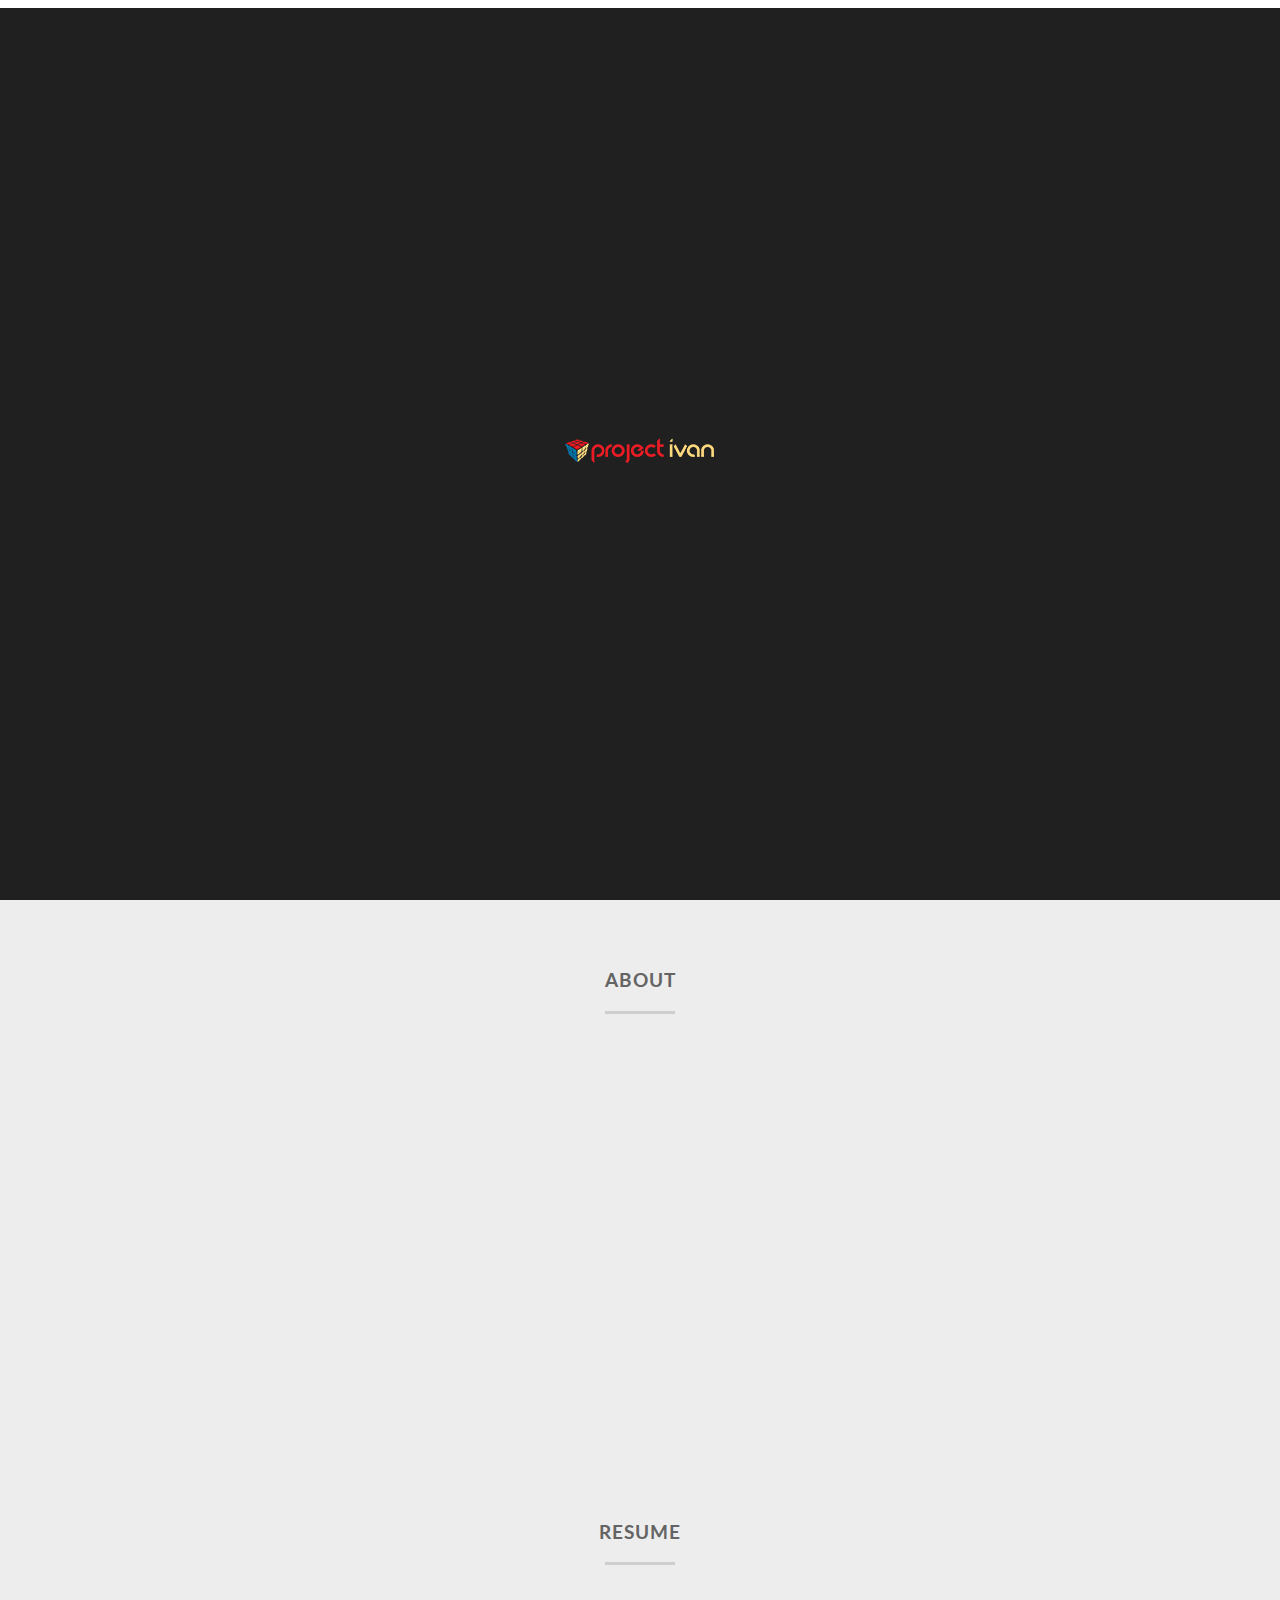
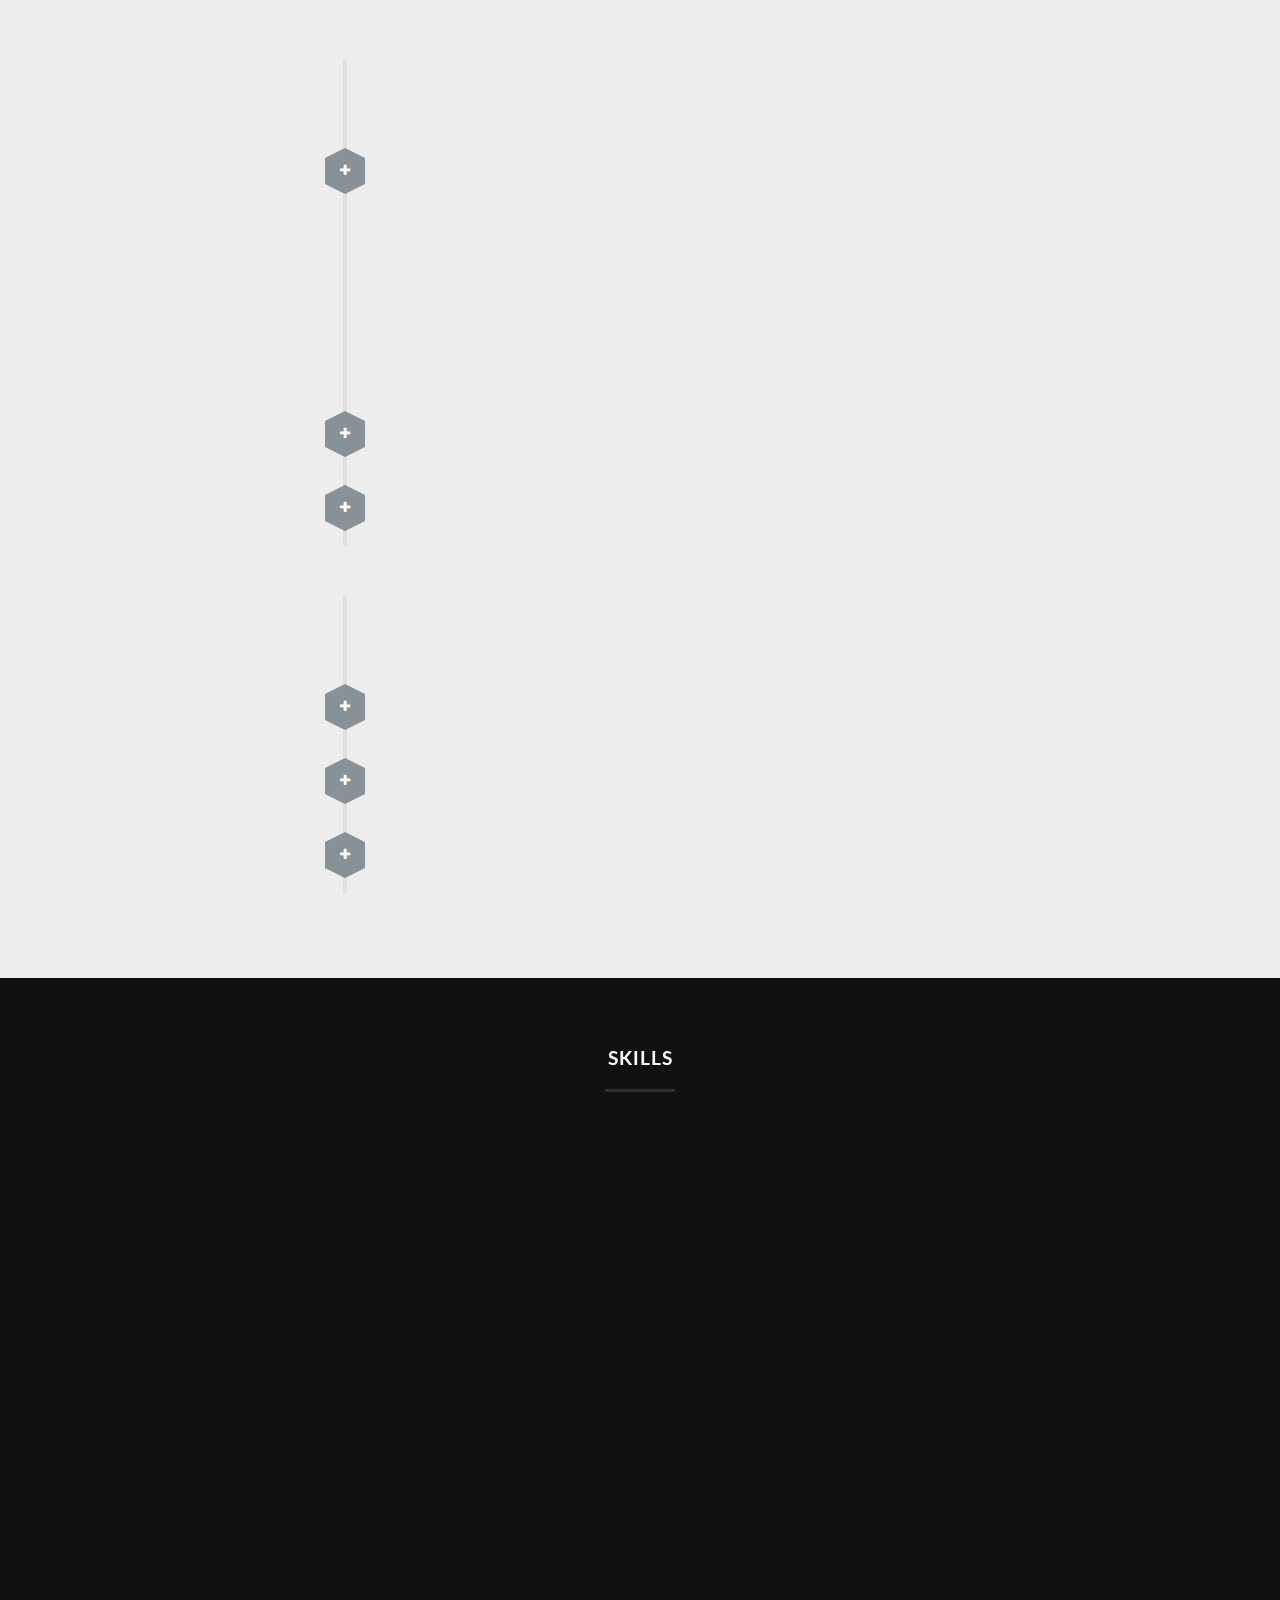
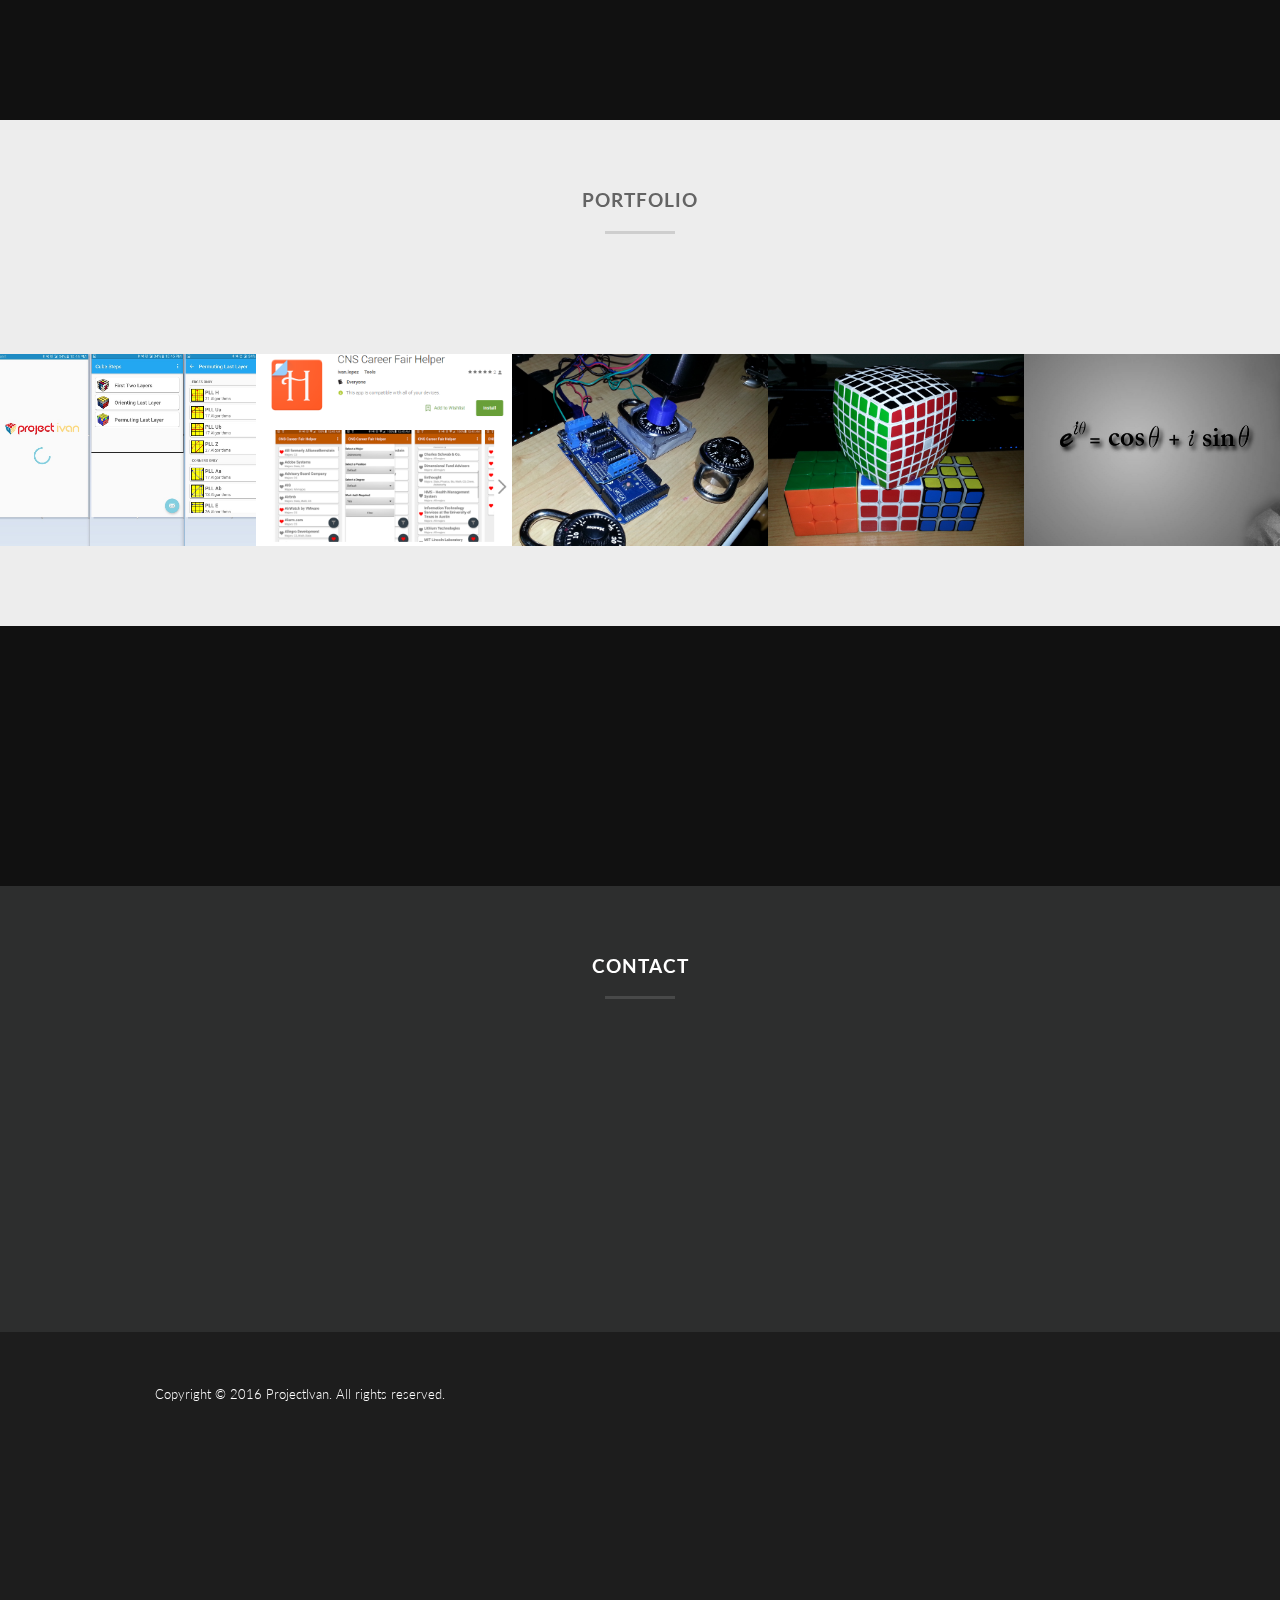
<file: index.html>
<!DOCTYPE html>
<html lang="en" class="no-js">
	<head>
		<meta charset="utf-8">
		<meta name="viewport" content="width=device-width, initial-scale=1">
		<meta name="description" content="Project-Ivan">
		<meta name="author" content="http://choco-pixel.com">
		<title>Project-Ivan</title>
		
		<!-- Stylesheets -->
		<link href="assets/css/bootstrap.min.css" rel="stylesheet">
		<link href="assets/fonts/font-awesome/css/font-awesome.min.css" rel="stylesheet">
		<link href="assets/css/bootstrapValidator.min.css" rel="stylesheet">
		<link href="assets/css/ladda-themeless.min.css" rel="stylesheet">
		<link href="assets/css/jquery.bxslider.css" rel="stylesheet">
		<link href="assets/css/animate.css" rel="stylesheet">
		<link href="assets/css/app.css" rel="stylesheet">
		
		<!-- Favicon 
		<link rel="shortcut icon" href="assets/img/favicon/favicon.ico" type="image/x-icon">
		<link rel="icon" href="assets/img/favicon/favicon.ico" type="image/x-icon">
-->
		<link rel="apple-touch-icon" sizes="57x57" href="/assets/img/favicon/apple-touch-icon-57x57.png">
		<link rel="apple-touch-icon" sizes="60x60" href="/assets/img/favicon/apple-touch-icon-60x60.png">
		<link rel="apple-touch-icon" sizes="72x72" href="/assets/img/favicon/apple-touch-icon-72x72.png">
		<link rel="apple-touch-icon" sizes="76x76" href="/assets/img/favicon/apple-touch-icon-76x76.png">
		<link rel="apple-touch-icon" sizes="114x114" href="/assets/img/favicon/apple-touch-icon-114x114.png">
		<link rel="apple-touch-icon" sizes="120x120" href="/assets/img/favicon/apple-touch-icon-120x120.png">
		<link rel="apple-touch-icon" sizes="144x144" href="/assets/img/favicon/apple-touch-icon-144x144.png">
		<link rel="apple-touch-icon" sizes="152x152" href="/assets/img/favicon/apple-touch-icon-152x152.png">
		<link rel="apple-touch-icon" sizes="180x180" href="/assets/img/favicon/apple-touch-icon-180x180.png">
		<link rel="icon" type="image/png" href="/assets/img/favicon/favicon-32x32.png" sizes="32x32">
		<link rel="icon" type="image/png" href="/assets/img/favicon/android-chrome-192x192.png" sizes="192x192">
		<link rel="icon" type="image/png" href="/assets/img/favicon/favicon-96x96.png" sizes="96x96">
		<link rel="icon" type="image/png" href="/assets/img/favicon/favicon-16x16.png" sizes="16x16">
		<link rel="manifest" href="/assets/img/favicon/manifest.json">
		<link rel="shortcut icon" href="/assets/img/favicon/favicon.ico">
		<link rel="shortcut icon" href="assets/img/favicon/favicon.ico" type="image/x-icon">
		<link rel="icon" href="assets/img/favicon/favicon.ico" type="image/x-icon">

		<meta name="msapplication-TileColor" content="#da532c">
		<meta name="msapplication-TileImage" content="/assets/img/favicon/mstile-144x144.png">
		<meta name="msapplication-config" content="/assets/img/favicon/browserconfig.xml">
		<meta name="theme-color" content="#ffffff">

		
		<!-- Respond.js IE8 support of media queries -->
		<!-- WARNING: Respond.js doesn't work if you view the page via file:// -->
		<!--[if lt IE 9]>
			<script src="assets/js/respond.min.js"></script>
		<![endif]-->
		
		<script src="assets/js/pace.min.js"></script>
		<script src="assets/js/modernizr.min.js"></script>		
	</head>
	<body data-spy="scroll" data-target="#nav" data-offset="80">
		<!-- Menu -->		
		<nav class="navbar navbar-default" role="navigation" id="nav">
		  <div class="container">
			<div class="navbar-header">
			  <button type="button" class="navbar-toggle collapsed" data-toggle="collapse" data-target="#navbar">
				<span class="sr-only">Toggle navigation</span>
				<i class="fa fa-reorder"></i>
			  </button>
			  <a class="navbar-brand" href="#">
				<img src="assets/img/logo/logo.png" alt="Logo">
			  </a>
			</div>

			<div class="collapse navbar-collapse navbar-right" id="navbar">
			  <ul class="nav navbar-nav">
				<li><a href="#home">Home <span class="sr-only">home</span></a></li>
				<li><a href="#about">About</a></li>
				<li><a href="#resume">Resume</a></li>
				<li><a href="#skills">Skills</a></li>
				<li><a href="#portfolio">Portfolio</a></li>
				<li><a href="#contact">Contact</a></li>
			  </ul>			
			</div>
		  </div>
		</nav>
		
		<!-- Main -->
		<section class="main" id="home">
			<div class="page">
				<div class="wrapper">
					<div class="container">
						<h1 class="heading">Ivan Lopez</h1>
						<p>
							{ <span class="rotate">Mathematics, Programming, Cubing</span> }
						</p>
					</div>
					<div class="arrow-down">
						<a class="scroll" href="#about" id="scroll"><i class="fa fa-angle-double-down"></i></a>
					</div>
				</div>
			</div>
		</section>
		
		<!-- About -->
		<section id="about" class="section section-solid">
			<div class="container">
				<div class="row">
					<div class="col-sm-12">
						<h3 class="section-title">About</h3>
						<div class="section-title-border"></div>
					</div>
				</div>
				
				<div class="row mt20">
					<div class="col-sm-4 wow fadeInLeft" data-wow-duration="0.7s" data-wow-delay="0s">
						<img src="assets/img/about/2.JPG" class="img-responsive about-img" />
					</div>
					<div class="col-sm-8 wow fadeInRight" data-wow-duration="0.7s" data-wow-delay="0s">
						<p class="lead">
							I'm a Mathematics student at the University of Texas Austin that loves to tinker with all kinds of challenges and puzzles.
						</p>
						<p>
						 	I'm a person that always wants to know how objects function so I'll often be caught in my thoughts trying to understand how someone could possibly 
						 	come up with that particular technology and end up just more amazed and overwhelmed the deeper I go into it. 
						<p>
						 	
						</p>
					</div>
				</div>
			</div>
		</section>
	
		
		<!-- Resume -->
		<section id="resume" class="section section-solid">
			<div class="container">
				<div class="row">
					<div class="col-sm-12">
						<h3 class="section-title">Resume</h3>
						<div class="section-title-border"></div>
					</div>
				</div>
				<div class="row">
					<div class="col-sm-12">
						<!--<p>Fusce convallis vulputate diam, eu dictum lacus imperdiet nec. Cras ac viverra nunc, ac dictum arcu. In pulvinar semper odio eu auctor. Cras sed mauris ut dolor porta feugiat.</p>-->
						<ul class="v-timeline mt50">
							<li>
								<h3 class="v-heading wow fadeInDown" data-wow-duration="0.7s" data-wow-delay="0s"><i class="fa fa-paper-plane-o"></i> Work experience</h3>
							</li>
							<li>
								<time class="v-time wow fadeInLeft" data-wow-duration="0.7s" data-wow-delay="0s" datetime="2013-04-15 13:15"><span>2015 - 2016</span></time>
								<div class="v-icon" data-toggle="collapse" data-target="#toggle-10"><i class="fa fa-plus"></i></div>
								<div class="v-label wow fadeInRight" data-wow-duration="0.7s" data-wow-delay="0s" >
									<h4><a href="#" data-toggle="collapse" data-target="#toggle-10">Software Engineer Intern/Part-Time at Telogis</a></h4>
									<p id="toggle-10" class="collapse">
										<ul>
											<li>
												Worked on developing a User Acceptance Test environment for the unit servers to avoid introducing regressions when transfering staging into production. Backend was built in C# and UI was built using AngularJS and Bootstrap. 
											</li>
											<li>
												Prepared internal package for public distribution and published <a href="https://www.npmjs.com/package/telogis-tde">telogis-tde</a> to the NPM registry.
											</li>
											<li>
												Built a web tool to generate configuration scripts for Xirgo devices. Tool uses MEAN stack.
											</li>
											<li>
												Currently working on a system to recover non-reporting units through SMS and existing communication channels. Built with C#, Node, and Node-Red.
											</li>
										</ul>
									</p>
								</div>
							</li>
							<li>
								<time class="v-time wow fadeInLeft" data-wow-duration="0.7s" data-wow-delay="0s" datetime="2013-04-15 13:15"><span>2012 - 2015</span></time>
								<div class="v-icon" data-toggle="collapse" data-target="#toggle-1"><i class="fa fa-plus"></i></div>
								<div class="v-label wow fadeInRight" data-wow-duration="0.7s" data-wow-delay="0s" >
									<h4><a href="#" data-toggle="collapse" data-target="#toggle-1">IT Specialist/Project Manager Assistant</a></h4>
									<p id="toggle-1" class="collapse">
										Oversee all technology equipment and configurations. Assist the project manager of a construction company in planning, executing and closing of various projects by building and following the project requirements while managing the constraints such as time, cost, and scope of work.
									</p>
								</div>
							</li>
							<li>
								<time class="v-time wow fadeInLeft" data-wow-duration="0.7s" data-wow-delay="0s" datetime="2013-04-15 13:15"><span>2012</span></time>
								<div class="v-icon" data-toggle="collapse" data-target="#toggle-2"><i class="fa fa-plus"></i></div>
								<div class="v-label wow fadeInRight" data-wow-duration="0.7s" data-wow-delay="0s" >
									<h4><a href="#" data-toggle="collapse" data-target="#toggle-2">Java Enterprise Edition and Frameworks Instructor</a></h4>
									<p id="toggle-2" class="collapse">
										Planned and designed the curriculum that would be taught to prospective students over a course of 5 weeks in 4-hour days. The curriculum being taught included topics such as Java SE/EE, xHTML, mySQL, AJAX, jQuery, and CSS. Performed final student evaluation and determined who passed into the second stage of the training.
									</p>
								</div>
							</li>
						</ul>
						<ul class="v-timeline mt50">
							<li>
								<h3 class="v-heading wow fadeInDown" data-wow-duration="0.7s" data-wow-delay="0s"><i class="fa fa-graduation-cap"></i> Education</h3>
							</li>
							<li>
								<time class="v-time wow fadeInLeft" data-wow-duration="0.7s" data-wow-delay="0.3s" datetime="2013-04-18"><span>2015 - Present</span></time>
								<div class="v-icon" data-toggle="collapse" data-target="#toggle-4"><i class="fa fa-plus"></i></div>
								<div class="v-label wow fadeInRight" data-wow-duration="0.7s" data-wow-delay="0.3s">
									<h4><a href="#" data-toggle="collapse" data-target="#toggle-4">University of Texas Austin</a></h4>
									<p id="toggle-4" class="collapse">
										Pursuing a Bachelor's in Mathematics with a Minor in Economics. Currently involved in various organizations such as the Mobile App
										Development group, Robotics and Automoation Society, IEEE Communication Society, among others.
									</p>
								</div>
							</li>
							<li>
								<time class="v-time wow fadeInLeft" data-wow-duration="0.7s" data-wow-delay="0.4s" datetime="2013-04-18"><span>2013 - 2014</span></time>
								<div class="v-icon" data-toggle="collapse" data-target="#toggle-5"><i class="fa fa-plus"></i></div>
								<div class="v-label wow fadeInRight" data-wow-duration="0.7s" data-wow-delay="0.4s">
									<h4><a href="#" data-toggle="collapse" data-target="#toggle-5">Palo Alto College, San Antonio</a></h4>
									<p id="toggle-5" class="collapse">
										Four semesters pursuing an Associate's Degree in <strong>Computer Science</strong>. Member of Phi Theta Kappa Honor Society, the 
										Mathematics Engineering Science Achievement group and the Science club.
										<br/><b>GPA: 4.0/4.0</b>
									</p>
								</div>
							</li>
							<li>
								<time class="v-time wow fadeInLeft" data-wow-duration="0.7s" data-wow-delay="0.4s" datetime="2013-04-18"><span>2011-2012</span></time>
								<div class="v-icon" data-toggle="collapse" data-target="#toggle-6"><i class="fa fa-plus"></i></div>
								<div class="v-label wow fadeInRight" data-wow-duration="0.7s" data-wow-delay="0.4s">
									<h4><a href="#" data-toggle="collapse" data-target="#toggle-6">Universidad Autonoma de Nuevo Leon, Mexico</a></h4>
									<p id="toggle-6" class="collapse">
										Three semesters pursuing Degree in <strong>Computer Science</strong>. Studied Japanese and German as well as the normal curriculum. 
										<br/><b>GPA: 96.24/100.00</b>
									</p>
								</div>
							</li>
						</ul>
					</div>
				</div>
			</div>
		</section>
		
		<!-- Skills -->
		<section class="section" id="skills">
			<div class="container">
				<div class="row">
					<div class="col-sm-12">
						<h3 class="section-title">Skills</h3>
						<div class="section-title-border"></div>
					</div>
				</div>
				<div class="row personal-skills">
					<div class="col-sm-8 wow fadeInLeft" data-wow-duration="0.7s" data-wow-delay="0s">
						<h4>Programming</h4>
						<h6>Angular.js</h6>
						<div class="progress">
							<div class="progress-bar" role="progressbar" aria-valuenow="65" aria-valuemin="0" aria-valuemax="100" style="width: 65%;">
								65%
							</div>
						</div>
						<h6>C#</h6>
						<div class="progress">
							<div class="progress-bar" role="progressbar" aria-valuenow="65" aria-valuemin="0" aria-valuemax="100" style="width: 65%;">
								65%
							</div>
						</div>
						<h6>Android</h6>
						<div class="progress">
							<div class="progress-bar" role="progressbar" aria-valuenow="60" aria-valuemin="0" aria-valuemax="100" style="width: 60%;">
								60%
							</div>
						</div>
						<h6>Node.js</h6>
						<div class="progress">
							<div class="progress-bar" role="progressbar" aria-valuenow="60" aria-valuemin="0" aria-valuemax="100" style="width: 60%;">
								60%
							</div>
						</div>
					</div>
					<div class="col-sm-4 wow fadeInRight" data-wow-duration="0.7s" data-wow-delay="0s">
						<h4>Knowledge</h4>
						<ul class="fa-ul skills-ul">
						  <li><i class="fa-li fa fa-check"></i>Web Development</li>
						  <li><i class="fa-li fa fa-check"></i>Machine Learning</li>
						  <li><i class="fa-li fa fa-check"></i>Image Processing</li>
						  <li><i class="fa-li fa fa-check"></i>Emacs (> vim)</li>
						  <li><i class="fa-li fa fa-check"></i>Android Studio</li>
						
						</ul>						
					</div>
				</div>
				<div class="row personal-skills">
					<div class="col-sm-8 wow fadeInLeft" data-wow-duration="0.7s" data-wow-delay="0.1s">
						<h4>Languages</h4>

						<div class="lang-container">
							<input type="text" value="100" class="dial" 
								data-width="100"
								data-height="100"
								data-fgColor="#869198"
								data-skin="tron"
								data-thickness=".2"
								data-displayPrevious=true
								data-readOnly=true>
							<p class="lang-description">English</p>
							<span class="lang-level">mastered</span>
						</div>

						<div class="lang-container">
							<input type="text" value="100" class="dial" 
								data-width="100"
								data-height="100"
								data-fgColor="#869198"
								data-skin="tron"
								data-thickness=".2"
								data-displayPrevious=true
								data-readOnly=true>
							<p class="lang-description">Spanish</p>
							<span class="lang-level">native</span>
						</div>

						<div class="lang-container">
							<input type="text" value="35" class="dial" 
								data-width="100"
								data-height="100"
								data-fgColor="#869198"
								data-skin="tron"
								data-thickness=".2"
								data-displayPrevious=true
								data-readOnly=true
								data-bgColor="#fff">
							<p class="lang-description">Japanese</p>
							<span class="lang-level">basic</span>
						</div>
						
					</div>
					<div class="col-sm-4 wow fadeInRight" data-wow-duration="0.7s" data-wow-delay="0.1s">
						<h4>Hobbies</h4>
						<ul class="fa-ul skills-ul">
						  <li><i class="fa-li fa fa-fire"></i>Competitive Programming</li>
						  <li><i class="fa-li fa fa-cube"></i>Speedsolve cubing</li>
						  <li><i class="fa-li fa fa-flash"></i>Solving puzzles</li>
						</ul>	
					</div>
				</div>
			</div>
		</section>
		
		<!-- Portfolio -->
		<section id="portfolio" class="section section-solid">
			<div class="container">
				<div class="row">
					<div class="col-sm-12">
						<h3 class="section-title">Portfolio</h3>
						<div class="section-title-border"></div>
					</div>
				</div>
				<div class="row wow fadeInDown" data-wow-duration="0.7s" data-wow-delay="0s">
					<div class="col-sm-12 text-center">
						<ul id="filter" class="list-inline filter-tags">
							<li><a href="#" class="btn btn-sm btn-theme-inverse active" data-group="all">All</a></li>
							<li><a href="#" class="btn btn-sm btn-theme-inverse" data-group="web">Web</a></li>
							<li><a href="#" class="btn btn-sm btn-theme-inverse" data-group="android">Android</a></li>
							<li><a href="#" class="btn btn-sm btn-theme-inverse" data-group="arduino">Arduino</a></li>
							<li><a href="#" class="btn btn-sm btn-theme-inverse" data-group="other">Other</a></li>
						</ul>
					</div>
				</div>
			</div>
			<div class="GITheWall">
				<ul id="portfolio-container" class="text-center wow fadeInDown" data-wow-duration="0.7s" data-wow-delay="0s">
					<li class="portfolio-item" data-groups='["all", "android"]' data-contenttype="ajax" data-href="assets/ajax/speedsolver_trainer.html">
						<figure>
							<div class="portfolio-img">
								<a href="#" class="overlay">
									<span class="title">Speedsolve Trainer</span>
									<span class="category">android</span>
								</a>
								<img src="assets/img/portfolio/speedsolver_trainer.jpg" alt="" class="img-responsive">
							</div>
						</figure>
					</li>
					<li class="portfolio-item" data-groups='["all", "android"]' data-contenttype="ajax" data-href="assets/ajax/cns_fair_helper.html">
						<figure>
							<div class="portfolio-img">
								<a href="#" class="overlay">
									<span class="title">CNS Career Fair Helper</span>
									<span class="category">android</span>
								</a>
								<img src="assets/img/portfolio/cns_fair_helper.jpg" alt="" class="img-responsive">
							</div>
						</figure>
					</li>
					<li class="portfolio-item" data-groups='["all", "arduino"]' data-contenttype="ajax" data-href="assets/ajax/mstr_crckr.html">
						<figure>
							<div class="portfolio-img">
								<a href="#" class="overlay">
									<span class="title">MSTR CRCKR</span>
									<span class="category">arduino</span>
								</a>
								<img src="assets/img/portfolio/1.jpg" alt="" class="img-responsive">
							</div>
						</figure>
					</li>
					<li class="portfolio-item" data-groups='["all", "web", "other"]' data-contenttype="ajax" data-href="assets/ajax/rubiks_solver.html">
						<figure>
							<div class="portfolio-img">
								<a href="#" class="overlay">
									<span class="title">Rubik's Cube Solver</span>
									<span class="category">web, other</span>
								</a>
								<img src="assets/img/portfolio/2.jpg" alt="" class="img-responsive">
							</div>
						</figure>
					</li>
					<!--
					<li class="portfolio-item" data-groups='["all", "arduino"]' data-contenttype="ajax" data-href="assets/ajax/2.html">
						<figure>
							<div class="portfolio-img">
								<a href="#" class="overlay">
									<span class="title">MSTR CRCKR</span>
									<span class="category">Arduino</span>
								</a>
								<img src="assets/img/portfolio/4.jpg" alt="" class="img-responsive">
							</div>
						</figure>
					</li>
					<li class="portfolio-item" data-groups='["all", "app"]' data-contenttype="ajax" data-href="assets/ajax/1.html">
						<figure>
							<div class="portfolio-img">
								<a href="#" class="overlay">
									<span class="title">No Peeking!</span>
									<span class="category">app</span>
								</a>
								<img src="assets/img/portfolio/5.jpg" alt="" class="img-responsive">
							</div>
						</figure>
					</li>
					<li class="portfolio-item" data-groups='["all", "app"]' data-contenttype="ajax" data-href="assets/ajax/2.html">
						<figure>
							<div class="portfolio-img">
								<a href="#" class="overlay">
									<span class="title">Solve that matrix!</span>
									<span class="category">app</span>
								</a>
								<img src="assets/img/portfolio/6.jpg" alt="" class="img-responsive">
							</div>
						</figure>
					</li>
					<li class="portfolio-item" data-groups='["all", "branding"]' data-contenttype="ajax" data-href="assets/ajax/1.html">
						<figure>
							<div class="portfolio-img">
								<a href="#" class="overlay">
									<span class="title">Donec accumsan</span>
									<span class="category">branding</span>
								</a>
								<img src="assets/img/portfolio/7.jpg" alt="" class="img-responsive">
							</div>
						</figure>
					</li>
					<li class="portfolio-item" data-groups='["all", "web"]' data-contenttype="ajax" data-href="assets/ajax/2.html">
						<figure>
							<div class="portfolio-img">
								<a href="#" class="overlay">
									<span class="title">Arcu id porta</span>
									<span class="category">web</span>
								</a>
								<img src="assets/img/portfolio/8.jpg" alt="" class="img-responsive">
							</div>
						</figure>
					</li>
				-->
					<li class="portfolio-item" data-groups='["all", "other"]' data-contenttype="ajax" data-href="assets/ajax/project_euler.html">
						<figure>
							<div class="portfolio-img">
								<a href="#" class="overlay">
									<span class="title">ProjectEuler problems</span>
									<span class="category">other</span>
								</a>
								<img src="assets/img/portfolio/9.jpg" alt="" class="img-responsive">
							</div>
						</figure>
					</li>
				</ul>
			</div>

			<!-- // More button doesn't work
			<div class="container">
				<div class="row">
					<div class="col-sm-12 text-center">
						<a href="#" class="btn btn-theme-inverse mt40 wow fadeInDown" data-wow-duration="0.7s" data-wow-delay="0.5s" id="portfolio-more">More</a>
					</div>
				</div>
			</div>
		-->
		</section>
		
		<!-- Facts -->
		<section id="facts" class="section">
			<div class="container">
				<div class="row text-center wow fadeInDown" data-wow-duration="0.7s" data-wow-delay="0s">
					<div class="col-sm-3">
						<h1 class="counter">3</h1>
						<p>years experience</p>
					</div>
					<div class="col-sm-3">
						<h1 class="counter">23</h1>
						<p>projects worked on</p>
					</div>
					<div class="col-sm-3">
						<h1 class="counter">8</h1>
						<p>online courses</p>
					</div>
					<div class="col-sm-3">
						<h1 class="counter">79</h1>
						<p>problems solved</p>
					</div>
				</div>
			</div>
		</section>
		
		<!-- Contact -->
		<section id="contact" class="section">
			<div class="container">
				<div class="row">
					<div class="col-sm-12">
						<h3 class="section-title">Contact</h3>
						<div class="section-title-border"></div>
					</div>
				</div>
				<div class="row">
					<div class="col-sm-6 wow fadeInLeft" data-wow-duration="0.7s" data-wow-delay="0s">
						<p>
							<strong>Like my work? Would like to work together? Have an interesting idea that you'd like to see developed?</strong>
							<br/>
							Leave me a message and I'll get back to you as soon as possible!
							<br/>
							<br/>
							Be sure to grab a copy of my resume <a href="assets/files/Ivan Lopez Resume.pdf" target="_blank">here</a>!

						</p>
						<ul class="list-contacts">
							<li><i class="fa fa-envelope-o"></i> <a href="mailto:projectivan1@gmail.com">projectivan1@gmail.com</a></li>
						</ul>
					</div>
					<div class="col-sm-6 wow fadeInRight" data-wow-duration="0.7s" data-wow-delay="0s">
						<div class="social">
							<a href="http://google.com/+IvanLopezProject" class="btn btn-theme"><i class="fa fa-google-plus"></i></a> 
							<a href="https://www.linkedin.com/in/ivan-f-lopez" class="btn btn-theme"><i class="fa fa-linkedin"></i></a>
						</div>
					</div>
					
				</div>
			</div>
		</section>
		
		<footer>
			<div class="container">
				<div class="row">
					<div class="col-sm-6">Copyright &copy; 2016 ProjectIvan. All rights reserved.</div>
				</div>
				<div class="col-sm-6 wow fadeInRight" data-wow-duration="0.7s" data-wow-delay="0s">
					<img src="assets/img/logo/bottom_logo_2.png" alt="" class="img-responsive">
				</div>
			</div>
		</footer>
		
		<!-- jQuery (necessary for Bootstrap's JavaScript plugins) -->
		<script src="assets/js/jquery.min.js"></script>
		<!-- Include all compiled plugins (below), or include individual files as needed -->
		<script src="assets/js/bootstrap.min.js"></script>
		<script src="assets/js/jquery.backstretch.min.js"></script>
		<script src="assets/js/bootstrapValidator.min.js"></script>
		<script src="assets/js/validator/emailAddress.js"></script>
		<script src="assets/js/spin.min.js"></script>
		<script src="assets/js/ladda.min.js"></script>
		<script src="assets/js/retina.min.js"></script>
		<script src="assets/js/masonry.pkgd.min.js"></script>
		<script src="assets/js/imagesloaded.pkgd.min.js"></script>
		<script src="assets/js/jquery.shuffle.min.js"></script>
		<script src="assets/js/jquery.bxslider.min.js"></script>
		<script src="assets/js/waypoints.min.js"></script>
		<script src="assets/js/jquery.counterup.min.js"></script>
		<script src="assets/js/jQuery.GI.TheWall.min.js"></script>
		<script src="assets/js/twitterFetcher.min.js"></script>
		<script src="assets/js/jquery.simple-text-rotator.min.js"></script>
		<script src="assets/js/jquery.throttledresize.js"></script>
		<script src="assets/js/wow.min.js"></script>
		<script src="assets/js/jquery.knob.min.js"></script>
		<script src="assets/js/jquery.scrollTo.min.js"></script>
		<script src="assets/js/app.js"></script>
	</body>
</html>
</file>
<file: assets/css/app.css>
@import url('https://fonts.googleapis.com/css?family=Lato:300,400,700,900');
/* colors */
/* ---------------------------------------------------------
 *	General
 *  --------------------------------------------------------- */
::selection {
  color: #fff;
  background: #696969;
}
::-moz-selection {
  color: #fff;
  background: #696969;
}
html {
  height: 100%;
  -ms-text-size-adjust: 100%;
  -webkit-text-size-adjust: 100%;
}
body {
  position: relative;
  height: 100%;
  max-width: 100%;
  background: #2c2c2c;
  font-family: 'Lato', sans-serif;
  font-weight: 300;
  font-size: 16px;
  color: #fff;
  line-height: 1.6em;
  padding-left: 0 !important;
  -webkit-font-smoothing: antialiased;
  -moz-osx-font-smoothing: grayscale;
  -webkit-overflow-scrolling: touch;
}
h1,
h2,
h3,
h4,
h5,
h6 {
  font-family: 'Lato', sans-serif;
  font-weight: 300;
  color: #fff;
}
h1 {
  font-size: 40px;
}
h3 {
  font-weight: 400;
}
h4 {
  font-weight: 400;
  font-size: 20px;
}
p {
  margin-bottom: 20px;
  font-size: 16px;
}
a {
  color: #869198;
  word-wrap: break-word;
  -webkit-transition: color 0.1s ease-in, background 0.1s ease-in;
  -moz-transition: color 0.1s ease-in, background 0.1s ease-in;
  -ms-transition: color 0.1s ease-in, background 0.1s ease-in;
  -o-transition: color 0.1s ease-in, background 0.1s ease-in;
  transition: color 0.1s ease-in, background 0.1s ease-in;
}
ul {
  list-style-type: square;
}
a:hover,
a:focus {
  color: #99a2a9;
  text-decoration: none;
  outline: 0;
}
a:before,
a:after {
  -webkit-transition: color 0.1s ease-in, background 0.1s ease-in;
  -moz-transition: color 0.1s ease-in, background 0.1s ease-in;
  -ms-transition: color 0.1s ease-in, background 0.1s ease-in;
  -o-transition: color 0.1s ease-in, background 0.1s ease-in;
  transition: color 0.1s ease-in, background 0.1s ease-in;
}
/* ---------------------------------------------------------
 *	Helper classes
 *  --------------------------------------------------------- */
.mt20 {
  margin-top: 20px;
}
.mt30 {
  margin-top: 30px;
}
.mt40 {
  margin-top: 40px;
}
.mt50 {
  margin-top: 50px;
}
.mt60 {
  margin-top: 60px;
}
.mt70 {
  margin-top: 70px;
}
/* ---------------------------------------------------------
 *	Header
 * --------------------------------------------------------- */
.intro-header {
  width: 100%;
  height: 70px;
  display: block;
  padding-left: 5%;
  padding-right: 5%;
  position: absolute;
  margin-top: 15px;
  z-index: 2001;
}
/* Small devices (tablets, 768px and up) */
@media (min-width: 768px) {
  .intro-header {
    padding-left: 10%;
    padding-right: 10%;
  }
}
.intro-header .col-md-6:first-child {
  float: left;
}
/* Page Header */
.section-page-header {
  padding: 95px 0 45px;
  text-align: center;
}
.section-page-header h1 {
  font-weight: 700;
  text-transform: uppercase;
}
.section-page-header p {
  zoom: 1;
  filter: alpha(opacity=61);
  -webkit-opacity: 0.61;
  -moz-opacity: 0.61;
  opacity: 0.61;
}
.section-page-header a {
  color: #d6dadc;
  zoom: 1;
  filter: alpha(opacity=61);
  -webkit-opacity: 0.61;
  -moz-opacity: 0.61;
  opacity: 0.61;
}
.section-page-header a:hover,
.section-page-header a:focus {
  zoom: 1;
  filter: alpha(opacity=81);
  -webkit-opacity: 0.81;
  -moz-opacity: 0.81;
  opacity: 0.81;
}
/* ---------------------------------------------------------
 *	Body
 * --------------------------------------------------------- */
/* 
 * Sections
 * --------------------------------------------------------- */
.section {
  z-index: 2000;
  padding: 50px 0;
  background-color: rgba(0, 0, 0, 0.6);
}
.section-title {
  margin: 0 0 20px;
  text-align: center;
  font-size: 19px;
  letter-spacing: 1px;
  text-transform: uppercase;
  font-weight: 700;
}
.section-title-border {
  width: 70px;
  height: 3px;
  background: rgba(255, 255, 255, 0.13);
  margin: 0 auto 35px;
}
.section-solid {
  background: #ededed;
  color: #646464;
}
.section-solid h1,
.section-solid h2,
.section-solid h3,
.section-solid h4,
.section-solid h5,
.section-solid h6 {
  color: #646464;
}
.section-solid .section-title-border {
  background: rgba(0, 0, 0, 0.13);
}
.section-solid-white {
  background: #fff;
  color: #646464;
}
.section-solid-white h1,
.section-solid-white h2,
.section-solid-white h3,
.section-solid-white h4,
.section-solid-white h5,
.section-solid-white h6 {
  color: #646464;
}
.section-solid-white .section-title-border {
  background: rgba(0, 0, 0, 0.13);
}
/* Small devices (tablets, 768px and up) */
@media (min-width: 768px) {
  .section {
    padding: 70px 0;
  }
  .section-title-border {
    margin: 0 auto 45px;
  }
}
/* ---------------------------------------------------------
 *	Footer
 * --------------------------------------------------------- */
footer {
  background: #1d1d1d;
  padding: 30px 0 40px;
  font-size: 13px;
}
footer div[class*="col-"] {
  text-align: center;
}
p.copyright {
  margin-top: 20px;
  color: #fff;
  text-align: center;
  font-size: 14px;
}
/* 
 * Social icons
 * --------------------------------------------------------- */
.social {
  font-size: 14px;
  margin-top: 15px;
}
.social a {
  font-size: 1.1em;
  padding: 0 0.3em;
  border: 1px solid #fff;
  margin: 0 5px;
  width: 30px;
  height: 30px;
  display: inline-block;
  line-height: 28px;
}
/* Small devices (tablets, 768px and up) */
@media (min-width: 768px) {
  footer {
    padding: 50px 0 40px;
  }
  footer div[class*="col-"] {
    text-align: left;
  }
  footer .text-right {
    text-align: right !important;
  }
  .social {
    margin-top: 0;
  }
}
/* ---------------------------------------------------------
 *	Menu button
 * --------------------------------------------------------- */
#menuToggle {
  display: block;
  text-align: center;
  font-size: 14px;
  color: #ffffff;
  width: 40px;
  height: 40px;
  line-height: 40px;
  cursor: pointer;
  background: rgba(0, 0, 0, 0.25);
  -webkit-transition: all 0.1s ease-in-out;
  -moz-transition: all 0.1s ease-in-out;
  -ms-transition: all 0.1s ease-in-out;
  -o-transition: all 0.1s ease-in-out;
  transition: all 0.1s ease-in-out;
}
#menuToggle:hover {
  color: #ffffff;
  background: rgba(0, 0, 0, 0.2);
  -webkit-transition: all 0.1s ease-in-out;
  -moz-transition: all 0.1s ease-in-out;
  -ms-transition: all 0.1s ease-in-out;
  -o-transition: all 0.1s ease-in-out;
  transition: all 0.1s ease-in-out;
}
/* ---------------------------------------------------------
 *	Pricing table
 * --------------------------------------------------------- */
.pricing-table {
  background: #fff;
  text-align: center;
  font-size: 14px;
}
.pricing-table .pricing-table-header {
  background: #303131;
  color: #fff !important;
  padding: 18px 0;
  margin: 0;
  font-size: 18px;
}
.pricing-table .pricing-table-features {
  list-style-type: none;
  padding: 0;
}
.pricing-table .pricing-table-features li {
  padding: 10px 0;
  border-bottom: 1px solid #eff0f0;
}
.pricing-table .pricing-table-features .price {
  font-weight: bold;
  font-size: 52px;
  padding: 30px 0;
}
.pricing-table .pricing-table-features .price sup {
  font-size: 20px;
  top: -20px;
}
.pricing-table .pricing-table-features .price sub {
  font-size: 13px;
  bottom: -2px;
}
.pricing-table .pricing-table-features .action {
  padding: 20px 0;
}
/* ---------------------------------------------------------
 *	Vertical timeline
 * --------------------------------------------------------- */
.v-timeline {
  padding: 0;
  list-style: none;
  position: relative;
}
/* The line */
.v-timeline:before {
  content: '';
  position: absolute;
  top: 0;
  bottom: 0;
  width: 4px;
  background: #e0e0e0;
  left: 20%;
  margin-left: -6px;
}
/* The date/time */
.v-timeline > li .v-time {
  display: block;
  width: 25%;
  padding-right: 100px;
  position: absolute;
}
.v-timeline > li .v-time span {
  display: block;
  text-align: right;
  font-size: 16px;
  color: #999;
}
/* heading */
.v-timeline > li > .v-heading {
  margin-bottom: 50px;
  position: relative;
  margin-left: 80px;
  background: #869198;
  padding: 11px 15px;
  color: #fff;
  margin: 0 0 45px 0;
  line-height: 1.4;
  font-size: 17px;
}
.v-timeline > li > .v-heading [class*="fa-"] {
  margin-right: 6px;
}
/* Right content */
.v-timeline > li .v-label {
  margin: 0 0 15px 25%;
  padding: 20px 30px;
  font-weight: 300;
  line-height: 1.4;
  position: relative;
  background: #fff;
}
.v-timeline > li .v-label p {
  font-size: 14px;
  line-height: 24px;
  margin-top: 10px;
  margin-bottom: 0;
}
.v-timeline > li .v-label h4 {
  margin: 0;
  font-size: 17px;
}
/* The triangle */
.v-timeline > li .v-label:after {
  right: 100%;
  border: solid transparent;
  content: " ";
  height: 0;
  width: 0;
  position: absolute;
  pointer-events: none;
  border-right-color: #fff;
  border-width: 10px;
  top: 10px;
}
/* The icons */
.v-timeline > li .v-icon {
  width: 40px;
  height: 26px;
  speak: none;
  font-style: normal;
  font-weight: normal;
  font-variant: normal;
  text-transform: none;
  font-size: 13px;
  line-height: 24px;
  -webkit-font-smoothing: antialiased;
  position: absolute;
  color: #fff;
  background: #666;
  text-align: center;
  left: 20%;
  margin: 7px 0 0 -24px;
  background-color: #869198;
}
.v-timeline > li .v-icon:before,
.v-timeline > li .v-icon:after {
  content: "";
  position: absolute;
  width: 0;
  left: 0;
  border-left: 20px solid transparent;
  border-right: 20px solid transparent;
}
.v-timeline > li .v-icon:before {
  bottom: 100%;
  border-bottom: 10px solid #869198;
}
.v-timeline > li .v-icon:after {
  top: 100%;
  width: 0;
  border-top: 10px solid #869198;
}
/* Example Media Queries */
@media screen and (max-width: 65.375em) {
  .v-timeline > li .v-time span {
    font-size: 1.05em;
  }
}
@media screen and (max-width: 47.2em) {
  .v-timeline:before {
    display: none;
  }
  .v-timeline > li .v-time {
    width: 100%;
    position: relative;
    padding: 0 0 20px 0;
  }
  .v-timeline > li .v-time span {
    text-align: left;
  }
  .v-timeline > li .v-label {
    margin: 0 0 30px 0;
    padding: 1.3em;
  }
  .v-timeline > li .v-label:after {
    right: auto;
    left: 20px;
    border-right-color: transparent;
    border-bottom-color: #869198;
    top: -20px;
  }
  .v-timeline > li .v-icon {
    display: none;
  }
}
/* ---------------------------------------------------------
 *	Animate
 * --------------------------------------------------------- */
/*
 * FadeIn
 * ----------------------------------------------------------------- */
@-webkit-keyframes fadeIn {
  0% {
    opacity: 0;
  }
  100% {
    opacity: 1;
  }
}
@keyframes fadeIn {
  0% {
    opacity: 0;
  }
  100% {
    opacity: 1;
  }
}
.fadeIn {
  -webkit-animation-name: fadeIn;
  animation-name: fadeIn;
}
@-webkit-keyframes fadeInDown {
  0% {
    opacity: 0;
    -webkit-transform: translate3d(0, -30px, 0);
    transform: translate3d(0, -30px, 0);
  }
  100% {
    opacity: 1;
    -webkit-transform: none;
    transform: none;
  }
}
@keyframes fadeInDown {
  0% {
    opacity: 0;
    -webkit-transform: translate3d(0, -30px, 0);
    transform: translate3d(0, -30px, 0);
  }
  100% {
    opacity: 1;
    -webkit-transform: none;
    transform: none;
  }
}
.fadeInDown {
  -webkit-animation-name: fadeInDown;
  animation-name: fadeInDown;
}
/*
 * FadeInLeft
 * ----------------------------------------------------------------- */
@-webkit-keyframes fadeInLeft {
  0% {
    opacity: 0;
    -webkit-transform: translate3d(-50px, 0, 0);
    transform: translate3d(-50px, 0, 0);
  }
  100% {
    opacity: 1;
    -webkit-transform: none;
    transform: none;
  }
}
@keyframes fadeInLeft {
  0% {
    opacity: 0;
    -webkit-transform: translate3d(-50px, 0, 0);
    transform: translate3d(-50px, 0, 0);
  }
  100% {
    opacity: 1;
    -webkit-transform: none;
    transform: none;
  }
}
.fadeInLeft {
  -webkit-animation-name: fadeInLeft;
  animation-name: fadeInLeft;
}
/*
 * FadeInRight
 * ----------------------------------------------------------------- */
@-webkit-keyframes fadeInRight {
  0% {
    opacity: 0;
    -webkit-transform: translate3d(50px, 0, 0);
    transform: translate3d(50px, 0, 0);
  }
  100% {
    opacity: 1;
    -webkit-transform: none;
    transform: none;
  }
}
@keyframes fadeInRight {
  0% {
    opacity: 0;
    -webkit-transform: translate3d(50px, 0, 0);
    transform: translate3d(50px, 0, 0);
  }
  100% {
    opacity: 1;
    -webkit-transform: none;
    transform: none;
  }
}
.fadeInRight {
  -webkit-animation-name: fadeInRight;
  animation-name: fadeInRight;
}
/* ---------------------------------------------------------
 *	Backstretch
 * --------------------------------------------------------- */
.backstretch {
  left: auto !important;
}
.backstretch:after {
  content: '';
  position: absolute;
  left: 0;
  right: 0;
  top: 0;
  bottom: 0;
  background-color: rgba(0, 0, 0, 0.6);
  z-index: 100;
}
/* ---------------------------------------------------------
 *	Bootstrap override
 * --------------------------------------------------------- */
/*
 *	Container
 *  --------------------------------------------------------- */
@media (min-width: 1200px) {
  .container {
    width: 1000px;
  }
}
/*
 *	Navigation
 *  --------------------------------------------------------- */
.navbar {
  margin-bottom: 0;
}
.navbar-default {
  background-color: transparent;
  border: 0;
}
.navbar-default .navbar-nav > li > a {
  color: #fff;
  text-transform: uppercase;
  font-size: 12px;
  font-weight: 400;
}
.navbar-default .navbar-nav > .open > a,
.navbar-default .navbar-nav > .open > a:hover,
.navbar-default .navbar-nav > .open > a:focus {
  background: transparent;
  color: #fff;
}
.navbar-default .navbar-nav > .active > a,
.navbar-default .navbar-nav > .active > a:hover,
.navbar-default .navbar-nav > .active > a:focus {
  background-color: transparent;
  color: #fff;
}
.dropdown-menu > li > a {
  padding: 7px 20px;
  font-size: 12px;
  font-weight: 300;
}
.navbar-nav > li > .dropdown-menu {
  border-radius: 0;
  border: 0;
  box-shadow: none;
}
.navmenu-brand {
  padding: 15px 0;
  position: relative;
}
.navbar-default .navbar-nav > li > a:hover,
.navbar-default .navbar-nav > li > a:focus {
  color: #fff;
  opacity: 0.8;
}
.dropdown-menu > .active > a,
.dropdown-menu > .active > a:hover,
.dropdown-menu > .active > a:focus {
  background-color: #428bca;
}
.navbar-toggle {
  padding: 6px 12px;
  background-color: transparent;
  border-radius: 0px;
}
.navbar-default .navbar-toggle {
  border-color: #fff;
}
.navbar-default .navbar-toggle:hover,
.navbar-default .navbar-toggle:focus {
  background-color: #fff;
  color: #000;
}
@media (max-width: 768px) {
  .navbar-default .navbar-collapse,
  .navbar-default .navbar-form {
	background: #1d1d1d;
	border: 0;
	border-top: 1px solid #444;
	box-shadow: none;
	margin-top: 15px;
  }
  .navbar-default .navbar-nav > li > a {
    color: #fff;
  }
  .navbar-default .navbar-nav .open .dropdown-menu > li > a {
    color: #999;
  }
  .navbar-default .navbar-nav .open .dropdown-menu > li > a:hover,
  .navbar-default .navbar-nav .open .dropdown-menu > li > a:focus {
    color: #777;
  }
}
.navbar .container{
	width: 100%;
	padding: 15px 10%;
}
#nav.affix {
	position: fixed;
	top: 0;
	width: 100%;
	z-index: 3999;
	background: #1d1d1d;
	border-radius: 0;
}
#nav{
	position: absolute;
	width: 100%;
	z-index: 2001;
}
.navbar-default .navbar-nav > .active > a, 
.navbar-default .navbar-nav > .active > a:hover, 
.navbar-default .navbar-nav > .active > a:focus{
	color: #869198;
	font-weight: 700;
}
.list-inline {
  margin-left: 0;
}
.list-inline li [class*="fa-"] {
  margin-right: 3px;
}
/*
 *	Buttons
 *  --------------------------------------------------------- */
.btn {
  display: inline-block;
  padding: 10px 20px;
  margin-bottom: 0;
  font-size: 14px;
  font-weight: normal;
  line-height: 1.428571429;
  text-align: center;
  white-space: nowrap;
  vertical-align: middle;
  cursor: pointer;
  -webkit-user-select: none;
  -moz-user-select: none;
  -ms-user-select: none;
  -o-user-select: none;
  user-select: none;
  background-image: none;
  border: 1px solid transparent;
  border-radius: 0;
}
.btn-sm,
.btn-group-sm > .btn {
  padding: 5px 10px;
  font-size: 12px;
  line-height: 1.5;
}
.btn-theme {
  color: #fff;
  background-color: transparent;
  border-color: #fff;
  -webkit-transition: all 500ms ease;
  -moz-transition: all 500ms ease;
  -ms-transition: all 500ms ease;
  transition: all 500ms ease;
}
.btn-theme:hover,
.btn-theme .active {
  color: #000;
  background-color: #fff;
}
.btn-theme-inverse {
  color: #363636;
  border-color: #363636;
  -webkit-transition: all 500ms ease;
  -moz-transition: all 500ms ease;
  -ms-transition: all 500ms ease;
  transition: all 500ms ease;
  background: transparent;
}
.btn-theme-inverse:hover {
  color: #fff;
  background-color: #363636;
}
/*
 *	Forms
 *  --------------------------------------------------------- */
.form-control {
  height: 42px;
  border-radius: 0;
  border: 1px solid transparent;
  -webkit-box-shadow: none;
  -moz-box-shadow: none;
  box-shadow: none;
}
.form-control:focus {
  outline: 0;
  border-color: transparent;
  -webkit-box-shadow: none;
  box-shadow: none;
  -moz-box-shadow: none;
}
.has-feedback .form-control-feedback {
  line-height: 44px;
  width: 44px;
  height: 44px;
}
.has-success .form-control,
.has-error .form-control,
.has-success .form-control:focus,
.has-error .form-control:focus {
  -webkit-box-shadow: none;
  box-shadow: none;
  -moz-box-shadow: none;
}
form.signup input[type="email"] {
  height: 42px;
  width: 250px;
  border-radius: 0;
  margin: 0 5px;
}
form.signup button.btn {
  font-weight: 700;
}
.form-group .form-control {
  display: inline-block;
}
/* Small devices (tablets, 768px and up) */
@media (min-width: 768px) {
  .form-group .form-control {
    display: block;
  }
}
/*
 *	Panel
 *  --------------------------------------------------------- */
.panel-body,
.panel-body p {
  font-size: 12px;
  line-height: 20px;
}
.panel-title {
  font-size: 14px;
}
/*
 *	Progress bar
 *  --------------------------------------------------------- */
.progress {
  -webkit-border-radius: 0;
  -webkit-background-clip: padding-box;
  -moz-border-radius: 0;
  -moz-background-clip: padding;
  border-radius: 0;
  background-clip: padding-box;
  -webkit-box-shadow: none;
  -moz-box-shadow: none;
  box-shadow: none;
}
.progress-bar {
  background-color: #869198;
  -webkit-box-shadow: none;
  -moz-box-shadow: none;
  box-shadow: none;
}
/*
 *	Media
 *  --------------------------------------------------------- */
.media > .pull-left {
  margin-right: 16px;
}
/* ---------------------------------------------------------
 *	bxSlider
 * --------------------------------------------------------- */
.bx-wrapper {
  margin: 0 auto 30px;
}
.bx-wrapper .bx-pager.bx-default-pager a {
  border-radius: 0;
  height: 6px;
  width: 20px;
  margin: 5px 3px;
  background: transparent;
  border: 1px solid #eff0f0;
}
.bx-wrapper .bx-controls-direction a {
  color: #bbbbbb;
}
.bx-wrapper .bx-pager {
  bottom: -50px;
}
.bx-wrapper .bx-pager.bx-default-pager .active {
  background: #eff0f0;
}
.bx-wrapper .bx-pager.bx-default-pager a:hover,
.bx-wrapper .bx-pager.bx-default-pager a.active {
  background: #fff;
}
.bx-wrapper .bx-prev:hover,
.bx-wrapper .bx-next:hover {
  background: rgba(255, 255, 255, 0.61);
  color: #fff;
}
.bx-wrapper .bx-prev,
.bx-wrapper .bx-next {
  background: rgba(255, 255, 255, 0.38);
  padding: 4px 12px;
  display: inline-block;
  position: absolute;
  top: 35%;
  text-indent: 0 !important;
  z-index: 1900 !important;
}
.bx-wrapper .bx-prev:before {
  content: "\f104";
  font-family: FontAwesome;
}
.bx-wrapper .bx-next:before {
  content: "\f105";
  font-family: FontAwesome;
}
.bx-wrapper .bx-viewport {
  box-shadow: none;
  border: 0;
  background: none;
  left: 0;
}
.section-solid .bx-wrapper .bx-pager.bx-default-pager a {
  border-radius: 0;
  height: 5px;
  width: 20px;
  margin: 5px 3px;
  background: transparent;
  border: 1px solid #686868;
}
.section-solid .bx-wrapper .bx-pager.bx-default-pager .active {
  background: #686868;
}
/* Small devices (480px and up) */
@media (min-width: 480px) {
  .section-solid .bx-wrapper .bx-pager.bx-default-pager a,
  .bx-wrapper .bx-pager.bx-default-pager a {
    width: 25px;
  }
}
/* ---------------------------------------------------------
 *	Pace
 * --------------------------------------------------------- */
.pace {
  -webkit-pointer-events: none;
  pointer-events: none;
  -webkit-user-select: none;
  -moz-user-select: none;
  user-select: none;
}
.pace .pace-progress {
  display: block;
  position: fixed;
  z-index: 5000;
  top: 0;
  left: 0;
  height: 8px;
  background-color: #fff;
  -webkit-transition: -webkit-transform 0.3s, width 1s;
  -moz-transition: width 1s;
  -o-transform: width 1s;
  transition: transform .3s, width 1s;
  pointer-events: none;
}
.pace .pace-active .pace-progress {
  -webkit-transform: translateY(0);
  transform: translateY(0);
}
.pace .pace-activity:before {
  content: '';
  background-color: #202020;
  background-image: url('../img/logo/logo.png');
  background-repeat: no-repeat;
  background-position: center center;
  display: block;
  z-index: 4000;
  position: fixed;
  width: 100%;
  height: 100%;
}
.pace-done .pace {
  display: none;
}
/* ---------------------------------------------------------
 *	Tubular
 * --------------------------------------------------------- */
#tubular-container {
  z-index: -2 !important;
}
#tubular-shield {
  background-color: rgba(0, 0, 0, 0.6);
  z-index: -1 !important;
}
/* ---------------------------------------------------------
 *	FontAwesome
 * --------------------------------------------------------- */
.fa-li {
  top: 5px;
}
/* ---------------------------------------------------------
 *	Twitter
 * --------------------------------------------------------- */
#twitterFeed ul {
  padding: 0;
  list-style: none;
}
#twitterFeed .timePosted {
  opacity: 0.7;
  font-size: 13px;
}
.twitter-feed-icon {
  font-size: 50px;
  margin-bottom: 15px;
}
/* ---------------------------------------------------------
 *	GITheWall
 * --------------------------------------------------------- */
.GI_TW_expander {
  position: absolute;
  z-index: 1;
  top: 0;
  background: black;
  left: 0;
  width: 100%;
  margin-top: 10px;
  height: 0;
  overflow: hidden;
  -webkit-transition: height 0.3s ease-in;
  -moz-transition: height 0.3s ease-in;
  -o-transition: height 0.3s ease-in;
  transition: height 0.3s ease-in;
}
.GI_TW_expander.animating {
  overflow: hidden !important;
}
.GI_TW_expander.opened {
  overflow: visible;
}
.GI_TW_expander .GI_TW_pointer {
  position: absolute;
  margin-left: -20px;
  margin-top: -20px;
  width: 0;
  height: 0;
  border-left: 20px solid transparent;
  border-right: 20px solid transparent;
  border-bottom: 20px solid black;
  -webkit-transition: left 0.3s ease-in;
  -moz-transition: left 0.3s ease-in;
  -o-transition: left 0.3s ease-in;
  transition: left 0.3s ease-in;
}
.GI_TW_expander .GI_TW_expander-inner {
  width: 80%;
  height: 560px;
  margin: 0 auto;
  overflow: hidden;
}
.GI_TW_expander .GI_TW_expander-inner .GI_TW_fullimg {
  position: relative;
  width: 100%;
  height: 580px;
  margin: 10px 0 0;
  text-align: center;
  overflow: hidden;
}
.GI_TW_expander .GI_TW_expander-inner .GI_TW_fullimg img {
  position: relative;
}
.GI_TW_expander .GI_TW_Controls {
  z-index: 1;
}
.GI_TW_expander .GI_TW_close {
  position: absolute;
  width: 40px;
  height: 40px;
  top: 20px;
  right: 20px;
  cursor: pointer;
}
.GI_TW_expander .GI_TW_arrow {
  position: absolute;
  top: 50%;
  cursor: pointer;
}
.GI_TW_expander .GI_TW_arrow.GI_TW_hidden {
  display: none;
}
.GI_TW_expander .GI_TW_arrow.GI_TW_next {
  right: 30px;
}
.GI_TW_expander .GI_TW_arrow.GI_TW_prev {
  left: 30px;
}
.GI_TW_expander .GI_TW_loading {
  width: 20px;
  height: 20px;
  border-radius: 50%;
  background: #ddd;
  box-shadow: 0 0 1px #cccccc, 15px 30px 1px #cccccc, -15px 30px 1px #cccccc;
  position: absolute;
  top: 50%;
  left: 50%;
  margin: -25px 0 0;
  -webkit-animation: loader 0.5s infinite ease-in-out both;
  -moz-animation: loader 0.5s infinite ease-in-out both;
  -ms-animation: loader 0.5s infinite ease-in-out both;
  -o-animation: loader 0.5s infinite ease-in-out both;
  animation: loader 0.5s infinite ease-in-out both;
}
.GI_TW_expander {
  position: relative;
  background: transparent;
  top: auto !important;
}
.GITheWall ul {
  list-style: none;
  padding: 0;
}
.GI_TW_expander .GI_TW_pointer {
  display: none;
}
.GI_TW_expander .GI_TW_close {
  top: 0px;
}
@-moz-keyframes loader {
  0% {
    background: #ddd;
  }
  33% {
    background: #ccc;
    box-shadow: 0 0 1px #cccccc, 15px 30px 1px #cccccc, -15px 30px 1px #dddddd;
  }
  66% {
    background: #ccc;
    box-shadow: 0 0 1px #cccccc, 15px 30px 1px #dddddd, -15px 30px 1px #cccccc;
  }
}
@-webkit-keyframes loader {
  0% {
    background: #ddd;
  }
  33% {
    background: #ccc;
    box-shadow: 0 0 1px #cccccc, 15px 30px 1px #cccccc, -15px 30px 1px #dddddd;
  }
  66% {
    background: #ccc;
    box-shadow: 0 0 1px #cccccc, 15px 30px 1px #dddddd, -15px 30px 1px #cccccc;
  }
}
@-o-keyframes loader {
  0% {
    background: #ddd;
  }
  33% {
    background: #ccc;
    box-shadow: 0 0 1px #cccccc, 15px 30px 1px #cccccc, -15px 30px 1px #dddddd;
  }
  66% {
    background: #ccc;
    box-shadow: 0 0 1px #cccccc, 15px 30px 1px #dddddd, -15px 30px 1px #cccccc;
  }
}
@-ms-keyframes loader {
  0% {
    background: #ddd;
  }
  33% {
    background: #ccc;
    box-shadow: 0 0 1px #cccccc, 15px 30px 1px #cccccc, -15px 30px 1px #dddddd;
  }
  66% {
    background: #ccc;
    box-shadow: 0 0 1px #cccccc, 15px 30px 1px #dddddd, -15px 30px 1px #cccccc;
  }
}
@keyframes loader {
  0% {
    background: #ddd;
  }
  33% {
    background: #ccc;
    box-shadow: 0 0 1px #cccccc, 15px 30px 1px #cccccc, -15px 30px 1px #dddddd;
  }
  66% {
    background: #ccc;
    box-shadow: 0 0 1px #cccccc, 15px 30px 1px #dddddd, -15px 30px 1px #cccccc;
  }
}
/* 
 * About
 * --------------------------------------------------------- */
.feature-box-container {
  margin: 60px 0;
}
.feature-box-container:last-child {
  margin-bottom: 0;
}
.feature-box .icon {
  float: left;
}
.feature-box .icon i {
  font-size: 30px;
  display: block;
}
.feature-box .description {
  margin-left: 65px;
}
.feature-box .description h4 {
  text-transform: uppercase;
  font-size: 14px;
}
.feature-box .description p {
  font-size: 14px;
  zoom: 1;
  filter: alpha(opacity=70);
  -webkit-opacity: 0.7;
  -moz-opacity: 0.7;
  opacity: 0.7;
  line-height: 24px;
}
/* Small devices (tablets, 768px and up) */
@media (min-width: 768px) {
  .feature-box-container {
    margin: 0 0 30px;
  }
}
@media (max-width: 768px) {
  .about-img {
    margin-bottom: 20px;
  }
}
.about-item {
  position: relative;
}
.about-item img {
  height: 250px;
  width: 387px;
}
/* 
 * Portfolio
 * --------------------------------------------------------- */
#portfolio-container {
  overflow: hidden;
}
.filter-tags {
  margin-bottom: 35px;
}
.filter-tags .btn:active,
.filter-tags .btn.active {
  color: #fff;
  background-color: #333;
}
.overlay {
  z-index: 1;
  position: absolute;
  width: 100%;
  height: 100%;
  top: 0;
  left: 0;
  opacity: 0;
  overflow: hidden;
  cursor: pointer;
  color: rgba(255, 255, 255, 0);
  background: rgba(0, 0, 0, 0.45);
  font-size: 16px;
  font-weight: 700;
  visibility: visible;
  -webkit-transition: all 0.3s ease-in-out;
  -moz-transition: all 0.3s ease-in-out;
  -ms-transition: all 0.3s ease-in-out;
  -o-transition: all 0.3s ease-in-out;
  transition: all 0.3s ease-in-out;
}
.overlay:hover {
  opacity: 1;
}
.overlay span {
  display: inline-block;
  position: absolute;
  left: 50%;
  top: 50%;
  -webkit-transform: translate(-50%, -50%);
  -ms-transform: translate(-50%, -50%);
  transform: translate(-50%, -50%);
}
.overlay .title {
  z-index: 9999;
  text-transform: uppercase;
  font-size: 15px;
  color: #fff;
  font-weight: 400;
  -ms-transform: none;
}
.overlay .category {
  color: #ddd;
  font-size: 12px;
  font-weight: 300;
  margin-top: 20px;
}
.portfolio-item {
  display: inline-block;
  width: 100%;
}
.portfolio-img {
  position: relative;
}
/* Small devices (tablets, 480px and up) */
@media (min-width: 480px) {
  .portfolio-item {
    display: inline-block;
    width: 50%;
  }
  .overlay .title {
    font-size: 13px;
    width: 90%;
  }
}
/* Small devices (tablets, 768px and up) */
@media (min-width: 768px) {
  .portfolio-item {
    display: inline-block;
    width: 33.333333333%;
  }
  .overlay .title {
    font-size: 13px;
    width: 90%;
  }
}
/* Small devices (tablets, 768px and up) */
@media (min-width: 992px) {
  .portfolio-item {
    display: inline-block;
    width: 25%;
  }
  .overlay .title {
    font-size: 13px;
    width: 90%;
  }
}
/* Small devices (tablets, 768px and up) */
@media (min-width: 1200px) {
  .portfolio-item {
    display: inline-block;
    width: 20%;
  }
}
/* 
 * Skills
 * --------------------------------------------------------- */
.personal-skills h4 {
  margin-bottom: 25px;
}
.lang-container {
  display: inline-block;
  margin-right: 30px;
  text-align: center;
}
.lang-description {
  margin-bottom: 0;
  text-transform: uppercase;
  font-size: 13px;
  line-height: 2px;
  font-weight: 700;
  margin-top: 10px;
}
.lang-level {
  font-size: 12px;
  opacity: 0.7;
}
.skills-ul {
  font-size: 14px;
}
/* 
 * Facts
 * --------------------------------------------------------- */
#facts h1 {
  font-weight: 700;
}
@media (min-width: 400px) and (max-width: 768px) {
  #facts [class*="col-"] {
    width: 47%;
    margin: 10px 1.5%;
    padding: 0;
    float: left;
  }
}
/* 
 * Contact
 * --------------------------------------------------------- */
#contact {
  background: #2d2e2e;
}
.list-contacts {
  list-style: none;
  padding-left: 0;
  margin: 2em 0;
}
.list-contacts li {
  margin-bottom: 10px;
  display: table;
}
.list-contacts [class*="fa-"] {
  margin-right: 15px;
  display: table-cell;
  width: 30px;
}
#contactForm .form-control[name="name"] {
  margin-bottom: 14px;
}
.ladda-button .ladda-spinner{
  top: 50%;
  margin-left: 5px;
  margin-top: 0;
}
/* Small devices (tablets, 768px and up) */
@media (min-width: 768px) {
  .list-contacts {
    list-style: none;
    padding-left: 0;
    margin-top: 2em;
  }
  #contactForm .form-control[name="name"] {
    margin-bottom: 0;
  }
}
/* ---------------------------------------------------------
 *	Index
 * --------------------------------------------------------- */
.main {
  width: 100%;
  height: 350px;
  background-color: transparent;
  display: block;
  position: relative;
  z-index: 2000;
  text-align: center;
}
/* Small devices (tablets, 768px and up) */
@media (min-width: 768px) {
  .main {
    height: 100%;
    max-height: 100%;
  }
}
.page {
  display: table;
  width: 100%;
  height: 100%;
  padding: 20px 0;
}
.wrapper {
  padding: 15px 0;
  display: table-cell;
  vertical-align: middle;
  height: 100%;
}
.wrapper .container {
  margin-top: 35px;
}
/* Large devices (large desktops, 1200px and up) */
@media (min-width: 1200px) {
  .wrapper .container {
    width: 1050px;
  }
}
/* Small devices (tablets, 768px and up) */
@media (min-width: 768px) {
  .page {
    padding: 40px 0;
  }
  .wrapper {
    padding: 0;
  }
}
/* 
 * Home
 * --------------------------------------------------------- */
.heading {
  color: #fff;
  font-size: 1.5625em;
  text-transform: uppercase;
  font-weight: 700;
  margin: 30px 0 10px;
  line-height: 1.30208333em;
}
#signupForm .form-control-feedback {
  visibility: hidden;
}
lesshat-selector {
  -lh-property: 0; } 
@-webkit-keyframes arrowBounce{ 0%{-webkit--webkit-transform:translateY(-20px);-moz--webkit-transform:translateY(-20px);-ms--webkit-transform:translateY(-20px);-webkit-transform:translateY(-20px)}50%{-webkit--webkit-transform:translateY(-10px);-moz--webkit-transform:translateY(-10px);-ms--webkit-transform:translateY(-10px);-webkit-transform:translateY(-10px)}100%{-webkit--webkit-transform:translateY(-20px);-moz--webkit-transform:translateY(-20px);-ms--webkit-transform:translateY(-20px);-webkit-transform:translateY(-20px)}}
@-moz-keyframes arrowBounce{ 0%{-webkit--moz-transform:translateY(-20px);-moz--moz-transform:translateY(-20px);-ms--moz-transform:translateY(-20px);-moz-transform:translateY(-20px)}50%{-webkit--moz-transform:translateY(-10px);-moz--moz-transform:translateY(-10px);-ms--moz-transform:translateY(-10px);-moz-transform:translateY(-10px)}100%{-webkit--moz-transform:translateY(-20px);-moz--moz-transform:translateY(-20px);-ms--moz-transform:translateY(-20px);-moz-transform:translateY(-20px)}}
@-o-keyframes arrowBounce{ 0%{-webkit--o-transform:translateY(-20px);-moz--o-transform:translateY(-20px);-ms--o-transform:translateY(-20px);-o-transform:translateY(-20px)}50%{-webkit--o-transform:translateY(-10px);-moz--o-transform:translateY(-10px);-ms--o-transform:translateY(-10px);-o-transform:translateY(-10px)}100%{-webkit--o-transform:translateY(-20px);-moz--o-transform:translateY(-20px);-ms--o-transform:translateY(-20px);-o-transform:translateY(-20px)}}
@keyframes arrowBounce{ 0%{-webkit--webkit-transform:translateY(-20px);-webkit--moz-transform:translateY(-20px);-webkit--ms-transform:translateY(-20px);-webkit-transform:translateY(-20px);-moz--webkit-transform:translateY(-20px);-moz--moz-transform:translateY(-20px);-moz--ms-transform:translateY(-20px);-moz-transform:translateY(-20px);-ms--webkit-transform:translateY(-20px);-ms--moz-transform:translateY(-20px);-ms--ms-transform:translateY(-20px);-ms-transform:translateY(-20px);-webkit-transform:translateY(-20px);-moz-transform:translateY(-20px);-ms-transform:translateY(-20px);transform:translateY(-20px);}50%{-webkit--webkit-transform:translateY(-10px);-webkit--moz-transform:translateY(-10px);-webkit--ms-transform:translateY(-10px);-webkit-transform:translateY(-10px);-moz--webkit-transform:translateY(-10px);-moz--moz-transform:translateY(-10px);-moz--ms-transform:translateY(-10px);-moz-transform:translateY(-10px);-ms--webkit-transform:translateY(-10px);-ms--moz-transform:translateY(-10px);-ms--ms-transform:translateY(-10px);-ms-transform:translateY(-10px);-webkit-transform:translateY(-10px);-moz-transform:translateY(-10px);-ms-transform:translateY(-10px);transform:translateY(-10px);}100%{-webkit--webkit-transform:translateY(-20px);-webkit--moz-transform:translateY(-20px);-webkit--ms-transform:translateY(-20px);-webkit-transform:translateY(-20px);-moz--webkit-transform:translateY(-20px);-moz--moz-transform:translateY(-20px);-moz--ms-transform:translateY(-20px);-moz-transform:translateY(-20px);-ms--webkit-transform:translateY(-20px);-ms--moz-transform:translateY(-20px);-ms--ms-transform:translateY(-20px);-ms-transform:translateY(-20px);-webkit-transform:translateY(-20px);-moz-transform:translateY(-20px);-ms-transform:translateY(-20px);transform:translateY(-20px);};
}
.arrow-down {
  width: 100%;
  text-align: center;
  position: absolute;
  bottom: 40px;
  display: none;
}
.scroll {
  width: 30px;
  height: 30px;
  border-radius: 50%;
  font-size: 35px;
  padding: 10px;
  color: #fff;
  -webkit-animation: arrowBounce 2.5s infinite;
  -moz-animation: arrowBounce 2.5s infinite;
  -ms-animation: arrowBounce 2.5s infinite;
  animation: arrowBounce 2.5s infinite;
}
/* Small devices (tablets, 768px and up) */
@media (min-width: 768px) {
  .heading {
    font-size: 2.08333333em;
    margin: 45px 0 10px;
  }
  #signupForm .form-control-feedback {
    visibility: visible;
  }
  #signupForm .form-group {
    vertical-align: top;
  }
  .arrow-down {
    display: block;
  }
}
/* Medium devices (desktops, 992px and up) */
@media (min-width: 992px) {
  .heading {
    font-size: 2.34375em;
    margin: 45px 0 10px;
  }
}
/* Medium devices (desktops, 992px and up) */
@media (min-width: 1200px) {
  .heading {
    font-size: 3.125em;
    margin: 45px 0 10px;
  }
}
/* ---------------------------------------------------------
 *	Index carousel
 * --------------------------------------------------------- */
.carousel-control.left,
.carousel-control.right {
  background-image: none;
}
.carousel-control .icon-prev,
.carousel-control .icon-next,
.carousel-control .fa-angle-left,
.carousel-control .fa-angle-right {
  position: absolute;
  top: 50%;
  z-index: 5;
  display: inline-block;
}
@media screen and (min-width: 768px) {
  .carousel-control .fa-angle-left,
  .carousel-control .fa-angle-right,
  .carousel-control .icon-prev,
  .carousel-control .icon-next {
    width: 30px;
    height: 30px;
    margin-top: -15px;
    font-size: 30px;
  }
  .carousel-control .fa-angle-left,
  .carousel-control .icon-prev {
    margin-left: -15px;
  }
  .carousel-control .fa-angle-right,
  .carousel-control .icon-next {
    margin-right: -15px;
  }
}
.carousel-control .icon-prev,
.carousel-control .fa-angle-left {
  left: 50%;
  margin-left: -10px;
}
.carousel-control .icon-next,
.carousel-control .fa-angle-right {
  right: 50%;
  margin-right: -10px;
}
.carousel-control .icon-prev,
.carousel-control .icon-next {
  width: 20px;
  height: 20px;
  margin-top: -10px;
  font-family: serif;
}
.carousel-caption {
  position: relative;
  left: 0;
  right: 0;
  top: 0;
  bottom: 0;
  z-index: 10;
  color: #fff;
  text-align: left;
  text-shadow: none;
}
.carousel-inner {
  position: relative;
  width: 100%;
  overflow: hidden;
  height: 100%;
}
.carousel-inner h1 {
  font-weight: 700;
  text-transform: uppercase;
}
.carousel-inner .container {
  padding: 6% 10%;
  width: 100%;
  left: auto;
  right: auto;
  top: auto;
  bottom: auto;
}
.carousel-indicators li,
.carousel-indicators .active {
  -webkit-border-radius: 0;
  -webkit-background-clip: padding-box;
  -moz-border-radius: 0;
  -moz-background-clip: padding;
  border-radius: 0;
  background-clip: padding-box;
  height: 5px;
  width: 20px;
  margin: 5px 2px;
}
.item-inner {
  display: table;
  height: 100%;
  width: 100%;
  background: rgba(0, 0, 0, 0.6);
}
.item-inner-container {
  display: table-cell;
  vertical-align: middle;
}
.carousel-container {
  display: block;
}
.carousel-col-6 {
  width: 100%;
}
/* Small devices (tablets, 768px and up) */
@media (min-width: 768px) {
  .carousel-container {
    display: table;
  }
  .carousel-col-6 {
    display: table-cell;
    width: 50%;
    vertical-align: middle;
  }
  .carousel-inner h1 {
    font-size: 45px;
  }
}
/* Small devices (tablets, 992px and up) */
@media (min-width: 992px) {
  .carousel-inner h1 {
    font-size: 50px;
  }
}
/* Small devices (tablets, 1200px and up) */
@media (min-width: 1200px) {
  .carousel-inner h1 {
    font-size: 60px;
  }
}
/* ---------------------------------------------------------
 *	Portfolio - single
 * --------------------------------------------------------- */
.portfolio-single h4 {
  text-transform: uppercase;
  line-height: 26px;
  font-size: 18px;
}
.portfolio-single p {
  font-size: 14px;
  line-height: 23px;
}
.portfolio-single .portfolio-single-list {
  list-style: none;
  padding: 0;
}
.portfolio-single .portfolio-single-list li {
  font-size: 13px;
  margin-bottom: 15px;
}
.portfolio-single .portfolio-single-list li h5 {
  text-transform: uppercase;
  font-size: 14px;
  font-weight: 700;
  margin-bottom: 5px;
}
</file>
<file: assets/css/bootstrapValidator.min.css>
/*!
 * BootstrapValidator (http://bootstrapvalidator.com)
 * The best jQuery plugin to validate form fields. Designed to use with Bootstrap 3
 *
 * @version     v0.5.1-dev, built on 2014-07-23 6:05:15 AM
 * @author      https://twitter.com/nghuuphuoc
 * @copyright   (c) 2013 - 2014 Nguyen Huu Phuoc
 * @license     MIT
 */

.bv-form .help-block{margin-bottom:0}.bv-form .tooltip-inner{text-align:left}.nav-tabs li.bv-tab-success>a{color:#3c763d}.nav-tabs li.bv-tab-error>a{color:#a94442}
</file>
<file: assets/css/ladda-themeless.min.css>
/*!
 * Ladda
 * http://lab.hakim.se/ladda
 * MIT licensed
 *
 * Copyright (C) 2013 Hakim El Hattab, http://hakim.se
 */.ladda-button{position:relative}.ladda-button .ladda-spinner{position:absolute;z-index:2;display:inline-block;width:32px;height:32px;top:50%;margin-top:-16px;opacity:0;pointer-events:none}.ladda-button .ladda-label{position:relative;z-index:3}.ladda-button .ladda-progress{position:absolute;width:0;height:100%;left:0;top:0;background:rgba(0,0,0,.2);visibility:hidden;opacity:0;-webkit-transition:.1s linear all!important;-moz-transition:.1s linear all!important;-ms-transition:.1s linear all!important;-o-transition:.1s linear all!important;transition:.1s linear all!important}.ladda-button[data-loading] .ladda-progress{opacity:1;visibility:visible}.ladda-button,.ladda-button .ladda-label,.ladda-button .ladda-spinner{-webkit-transition:.3s cubic-bezier(0.175,.885,.32,1.275) all!important;-moz-transition:.3s cubic-bezier(0.175,.885,.32,1.275) all!important;-ms-transition:.3s cubic-bezier(0.175,.885,.32,1.275) all!important;-o-transition:.3s cubic-bezier(0.175,.885,.32,1.275) all!important;transition:.3s cubic-bezier(0.175,.885,.32,1.275) all!important}.ladda-button[data-style=zoom-in],.ladda-button[data-style=zoom-in] .ladda-label,.ladda-button[data-style=zoom-in] .ladda-spinner,.ladda-button[data-style=zoom-out],.ladda-button[data-style=zoom-out] .ladda-label,.ladda-button[data-style=zoom-out] .ladda-spinner{-webkit-transition:.3s ease all!important;-moz-transition:.3s ease all!important;-ms-transition:.3s ease all!important;-o-transition:.3s ease all!important;transition:.3s ease all!important}.ladda-button[data-style=expand-right] .ladda-spinner{right:14px}.ladda-button[data-style=expand-right][data-size="s"] .ladda-spinner,.ladda-button[data-style=expand-right][data-size=xs] .ladda-spinner{right:4px}.ladda-button[data-style=expand-right][data-loading]{padding-right:56px}.ladda-button[data-style=expand-right][data-loading] .ladda-spinner{opacity:1}.ladda-button[data-style=expand-right][data-loading][data-size="s"],.ladda-button[data-style=expand-right][data-loading][data-size=xs]{padding-right:40px}.ladda-button[data-style=expand-left] .ladda-spinner{left:14px}.ladda-button[data-style=expand-left][data-size="s"] .ladda-spinner,.ladda-button[data-style=expand-left][data-size=xs] .ladda-spinner{left:4px}.ladda-button[data-style=expand-left][data-loading]{padding-left:56px}.ladda-button[data-style=expand-left][data-loading] .ladda-spinner{opacity:1}.ladda-button[data-style=expand-left][data-loading][data-size="s"],.ladda-button[data-style=expand-left][data-loading][data-size=xs]{padding-left:40px}.ladda-button[data-style=expand-up]{overflow:hidden}.ladda-button[data-style=expand-up] .ladda-spinner{top:-32px;left:50%;margin-left:-16px}.ladda-button[data-style=expand-up][data-loading]{padding-top:54px}.ladda-button[data-style=expand-up][data-loading] .ladda-spinner{opacity:1;top:14px;margin-top:0}.ladda-button[data-style=expand-up][data-loading][data-size="s"],.ladda-button[data-style=expand-up][data-loading][data-size=xs]{padding-top:32px}.ladda-button[data-style=expand-up][data-loading][data-size="s"] .ladda-spinner,.ladda-button[data-style=expand-up][data-loading][data-size=xs] .ladda-spinner{top:4px}.ladda-button[data-style=expand-down]{overflow:hidden}.ladda-button[data-style=expand-down] .ladda-spinner{top:62px;left:50%;margin-left:-16px}.ladda-button[data-style=expand-down][data-size="s"] .ladda-spinner,.ladda-button[data-style=expand-down][data-size=xs] .ladda-spinner{top:40px}.ladda-button[data-style=expand-down][data-loading]{padding-bottom:54px}.ladda-button[data-style=expand-down][data-loading] .ladda-spinner{opacity:1}.ladda-button[data-style=expand-down][data-loading][data-size="s"],.ladda-button[data-style=expand-down][data-loading][data-size=xs]{padding-bottom:32px}.ladda-button[data-style=slide-left]{overflow:hidden}.ladda-button[data-style=slide-left] .ladda-label{position:relative}.ladda-button[data-style=slide-left] .ladda-spinner{left:100%;margin-left:-16px}.ladda-button[data-style=slide-left][data-loading] .ladda-label{opacity:0;left:-100%}.ladda-button[data-style=slide-left][data-loading] .ladda-spinner{opacity:1;left:50%}.ladda-button[data-style=slide-right]{overflow:hidden}.ladda-button[data-style=slide-right] .ladda-label{position:relative}.ladda-button[data-style=slide-right] .ladda-spinner{right:100%;margin-left:-16px}.ladda-button[data-style=slide-right][data-loading] .ladda-label{opacity:0;left:100%}.ladda-button[data-style=slide-right][data-loading] .ladda-spinner{opacity:1;left:50%}.ladda-button[data-style=slide-up]{overflow:hidden}.ladda-button[data-style=slide-up] .ladda-label{position:relative}.ladda-button[data-style=slide-up] .ladda-spinner{left:50%;margin-left:-16px;margin-top:1em}.ladda-button[data-style=slide-up][data-loading] .ladda-label{opacity:0;top:-1em}.ladda-button[data-style=slide-up][data-loading] .ladda-spinner{opacity:1;margin-top:-16px}.ladda-button[data-style=slide-down]{overflow:hidden}.ladda-button[data-style=slide-down] .ladda-label{position:relative}.ladda-button[data-style=slide-down] .ladda-spinner{left:50%;margin-left:-16px;margin-top:-2em}.ladda-button[data-style=slide-down][data-loading] .ladda-label{opacity:0;top:1em}.ladda-button[data-style=slide-down][data-loading] .ladda-spinner{opacity:1;margin-top:-16px}.ladda-button[data-style=zoom-out]{overflow:hidden}.ladda-button[data-style=zoom-out] .ladda-spinner{left:50%;margin-left:-16px;-webkit-transform:scale(2.5);-moz-transform:scale(2.5);-ms-transform:scale(2.5);-o-transform:scale(2.5);transform:scale(2.5)}.ladda-button[data-style=zoom-out] .ladda-label{position:relative;display:inline-block}.ladda-button[data-style=zoom-out][data-loading] .ladda-label{opacity:0;-webkit-transform:scale(0.5);-moz-transform:scale(0.5);-ms-transform:scale(0.5);-o-transform:scale(0.5);transform:scale(0.5)}.ladda-button[data-style=zoom-out][data-loading] .ladda-spinner{opacity:1;-webkit-transform:none;-moz-transform:none;-ms-transform:none;-o-transform:none;transform:none}.ladda-button[data-style=zoom-in]{overflow:hidden}.ladda-button[data-style=zoom-in] .ladda-spinner{left:50%;margin-left:-16px;-webkit-transform:scale(0.2);-moz-transform:scale(0.2);-ms-transform:scale(0.2);-o-transform:scale(0.2);transform:scale(0.2)}.ladda-button[data-style=zoom-in] .ladda-label{position:relative;display:inline-block}.ladda-button[data-style=zoom-in][data-loading] .ladda-label{opacity:0;-webkit-transform:scale(2.2);-moz-transform:scale(2.2);-ms-transform:scale(2.2);-o-transform:scale(2.2);transform:scale(2.2)}.ladda-button[data-style=zoom-in][data-loading] .ladda-spinner{opacity:1;-webkit-transform:none;-moz-transform:none;-ms-transform:none;-o-transform:none;transform:none}.ladda-button[data-style=contract]{overflow:hidden;width:100px}.ladda-button[data-style=contract] .ladda-spinner{left:50%;margin-left:-16px}.ladda-button[data-style=contract][data-loading]{border-radius:50%;width:52px}.ladda-button[data-style=contract][data-loading] .ladda-label{opacity:0}.ladda-button[data-style=contract][data-loading] .ladda-spinner{opacity:1}.ladda-button[data-style=contract-overlay]{overflow:hidden;width:100px;box-shadow:0 0 0 3000px transparent}.ladda-button[data-style=contract-overlay] .ladda-spinner{left:50%;margin-left:-16px}.ladda-button[data-style=contract-overlay][data-loading]{border-radius:50%;width:52px;box-shadow:0 0 0 3000px rgba(0,0,0,.8)}.ladda-button[data-style=contract-overlay][data-loading] .ladda-label{opacity:0}.ladda-button[data-style=contract-overlay][data-loading] .ladda-spinner{opacity:1}
</file>
